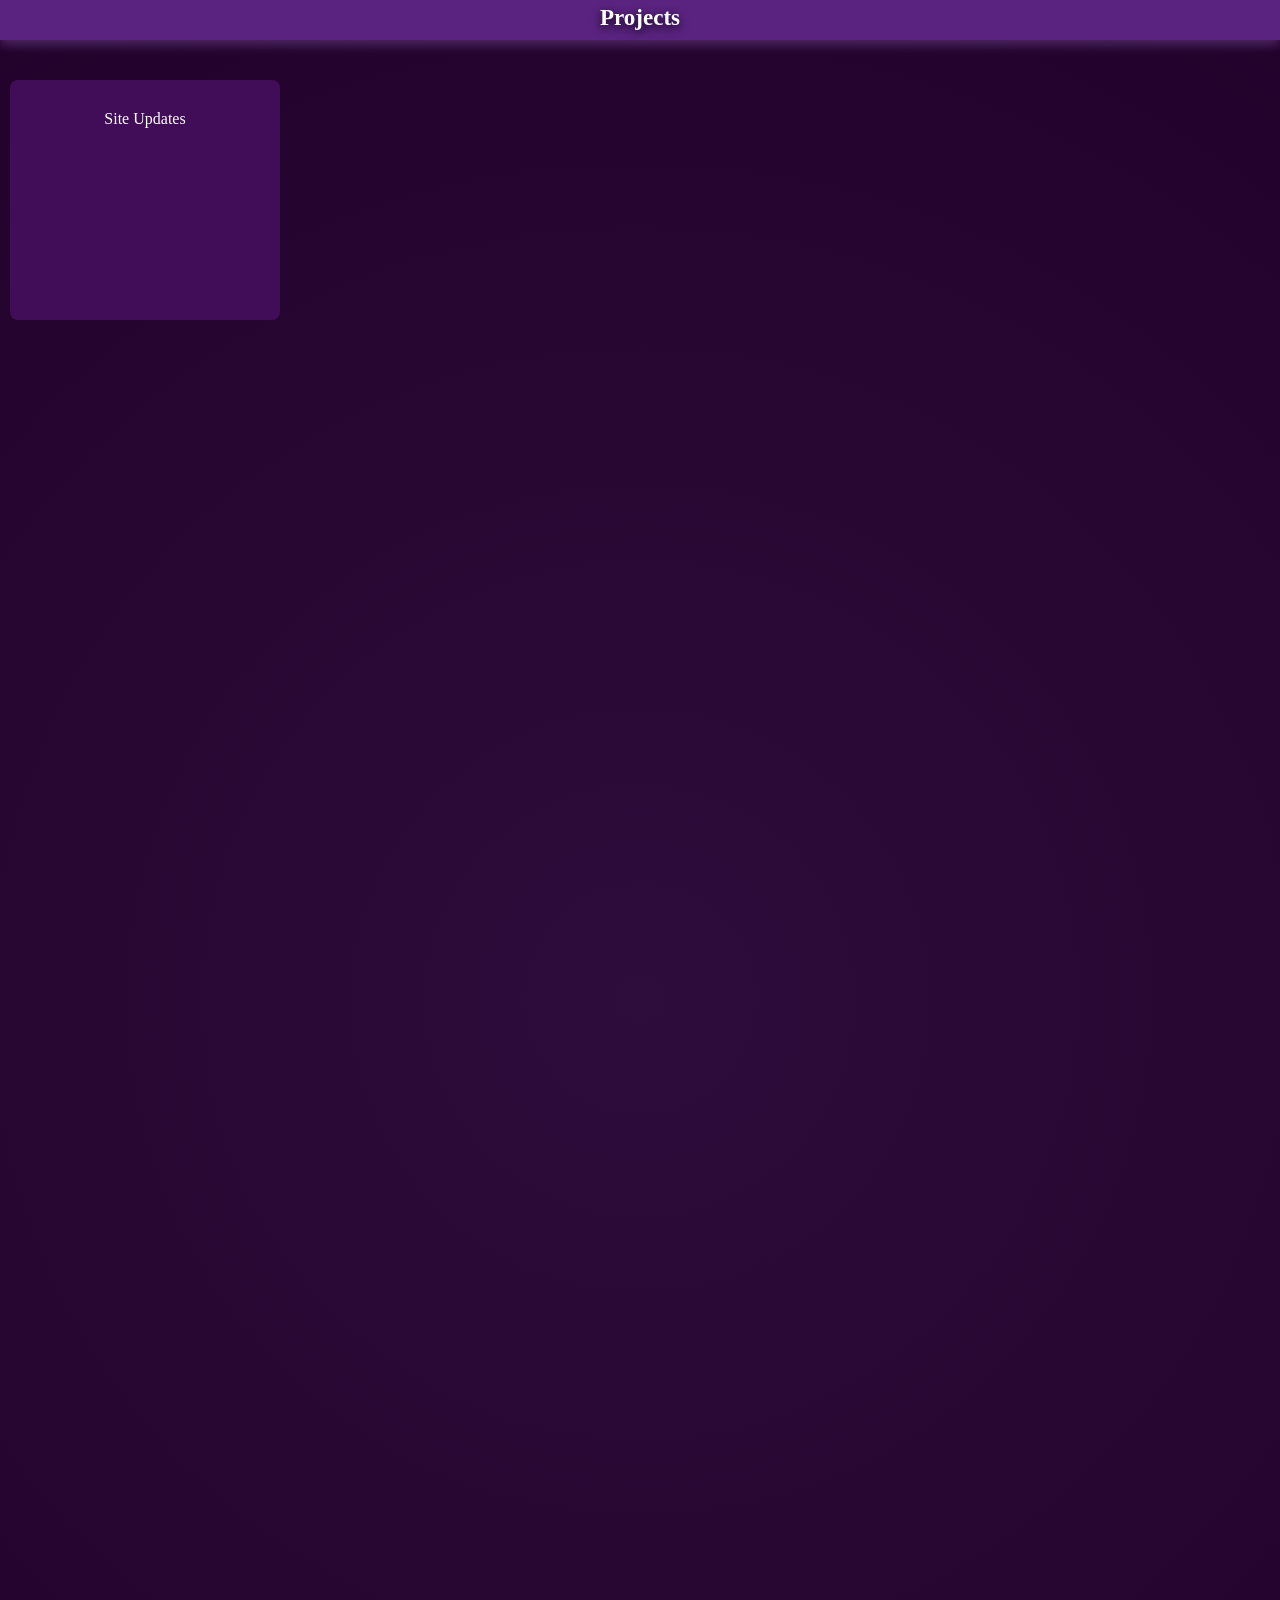
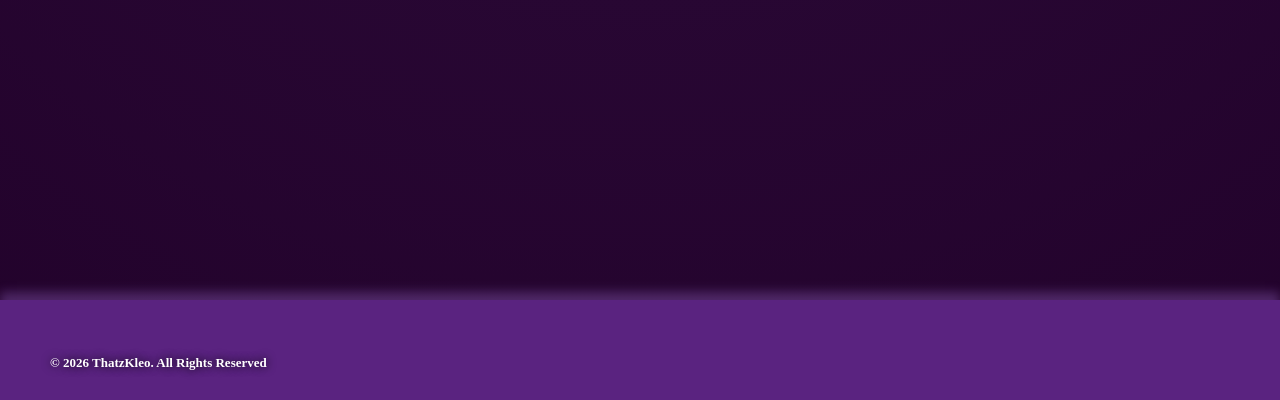
<file: index.html>
<!DOCTYPE html>

<html lang="en">
    <head>
        <title>ThZ</title>
        <link rel="stylesheet" href="style.css">
        <script src="script.js" defer></script>
    </head>
    <body>
        <!-- The Fronter -->
        <div class="fronter">
            <h1 class="fronter_text"> <span id="Fronter_Text">Projects</span> </h1>
        </div>

        <!-- Projects Grid -->
         <div class="grid-container">

            <div class="site-update-box" onclick="handleClick('Go-to-site-updates')">Site Updates</div>

         </div>

        <!-- The Bottom -->
        <div class="bottom">
            <h1 class="copyright_text">© 2026 ThatzKleo. All Rights Reserved</h1>
        </div>

    </body>
</html>
</file>
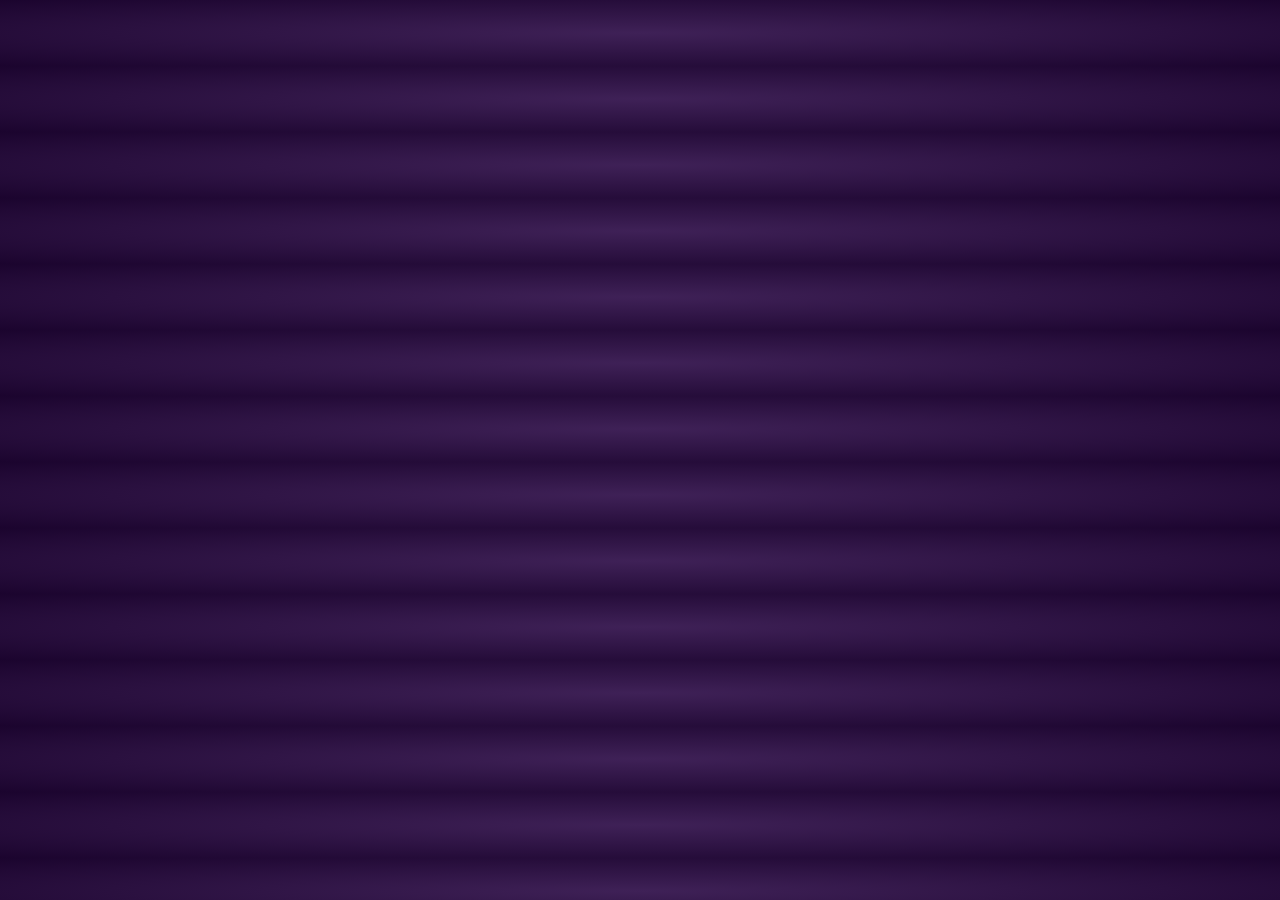
<file: site-updates/index.html>
<!DOCTYPE html>

<html lang="en">
    <head>
        <title>ThZ</title>
        <link rel="stylesheet" href="style.css">
    </head>
    <body>
        <div class="fronter" id="Fronter">

        </div>

    </body>
</html>
</file>
<file: style.css>
@keyframes Ftext_in{
        0%{transform: scale(300%);}
        50%{transform: scale(50%);}
        100%{transform: scale(100%);}
    }


html{
    scrollbar-width: none;
}
body{
    background: radial-gradient(circle at 50%, #2e0c3b, #22022b);
    position: relative;
    padding: 0 auto;
    margin: 0 auto;
    overflow-x: hidden;
    min-height: 2000px;
}
.fronter{
    background-color: #5a2380;
    box-shadow: 0px 5px 10px rgba(184, 132, 243, 0.281);
    width: 100%;
    min-height: 40px;
}
.fronter_text{
    margin: 0px;
    padding: 5px;
    color: white;
    text-align: center;
    text-shadow: 0px 3px 10px black;
    font-size: 23px;
    animation: Ftext_in 0.4s ease-in-out 5ms;
}
.bottom{
    background-color: #5a2380;
    box-shadow: 0px -8px 10px rgba(184, 132, 243, 0.281);
    width: 100%;
    min-height: 100px;
    position: absolute;
    left: 0;
    bottom: 0;
}
.copyright_text{
    font-size: 13px;
    color: white;
    position: absolute;
    left: 50px;
    bottom: 20px;
    text-shadow: 0px 0px 10px black;
}
.grid-container {
    margin-top: 30px;
    display: grid;
    grid-template-columns: repeat(4, 260px);
    gap: 50px;
    padding: 10px;
}

.site-update-box {
    height: 180px;
    width: 250px;
    background-color: #410d58;
    color: white;
    padding: 30px 10px;
    text-align: center;
    border-radius: 8px;
    cursor: pointer;
    user-select: none;
    transition: transform 0.2s, background-color 0.2s;
}

        /* Hover and active animations */
.site-update-box:hover {
    background-color: #b05bca;
    transform: translateY(-10px);
}

.site-update-box:active {
    transform: translateY(0);
}
</file>
<file: site-updates/style.css>
body{
    background: radial-gradient(#3f2157, #1b042e);
}
.fronter{
    width: 100%;
    min-height: 50px;
}
</file>
